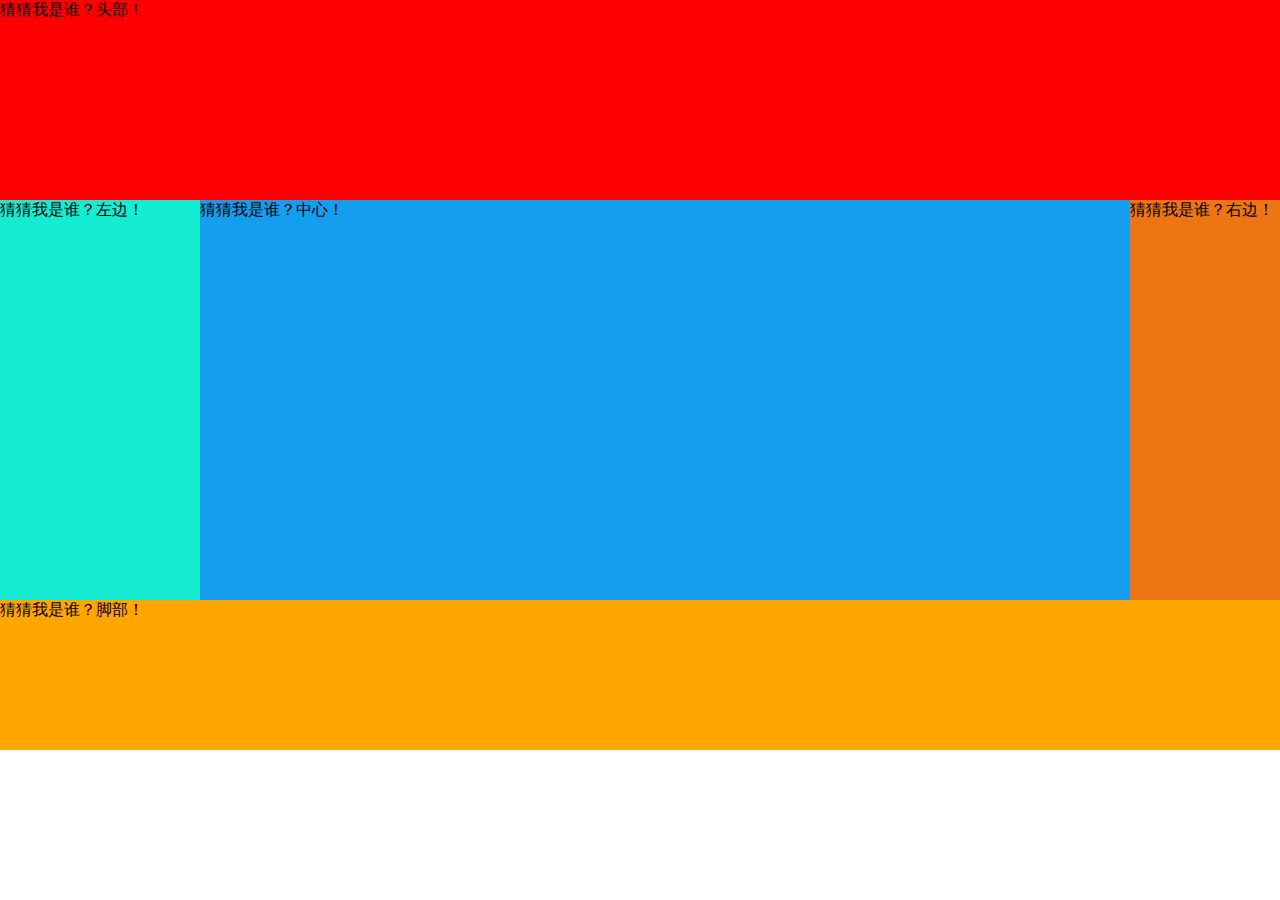
<file: index.html>
<!DOCTYPE html PUBLIC"-//W3C//DTD XHTML 1.0 Trontsitional//EN" "http://www.w3c.org/TR/xhtml//DTD//xhtml1-tronsitional.dtd">
<html>

<head>
    <meta http-equiv="Content-Type" content="text/html;charset=UTF-8">
    <title>Div+css圣杯布局</title>
    <link rel="stylesheet" type="text/css" href="index.css">
</head>

<body>
    <div class="header">
        猜猜我是谁？头部！
    </div>
    <div class="article">
        <!--优先渲染-->
        <div class="middle">
            猜猜我是谁？中心！
        </div>
        <div class="left">
            猜猜我是谁？左边！
        </div>
        <div class="right">
            猜猜我是谁？右边！
        </div>
    </div>
    <div class="footer">
        猜猜我是谁？脚部！
    </div>
</body>

</html>
</file>
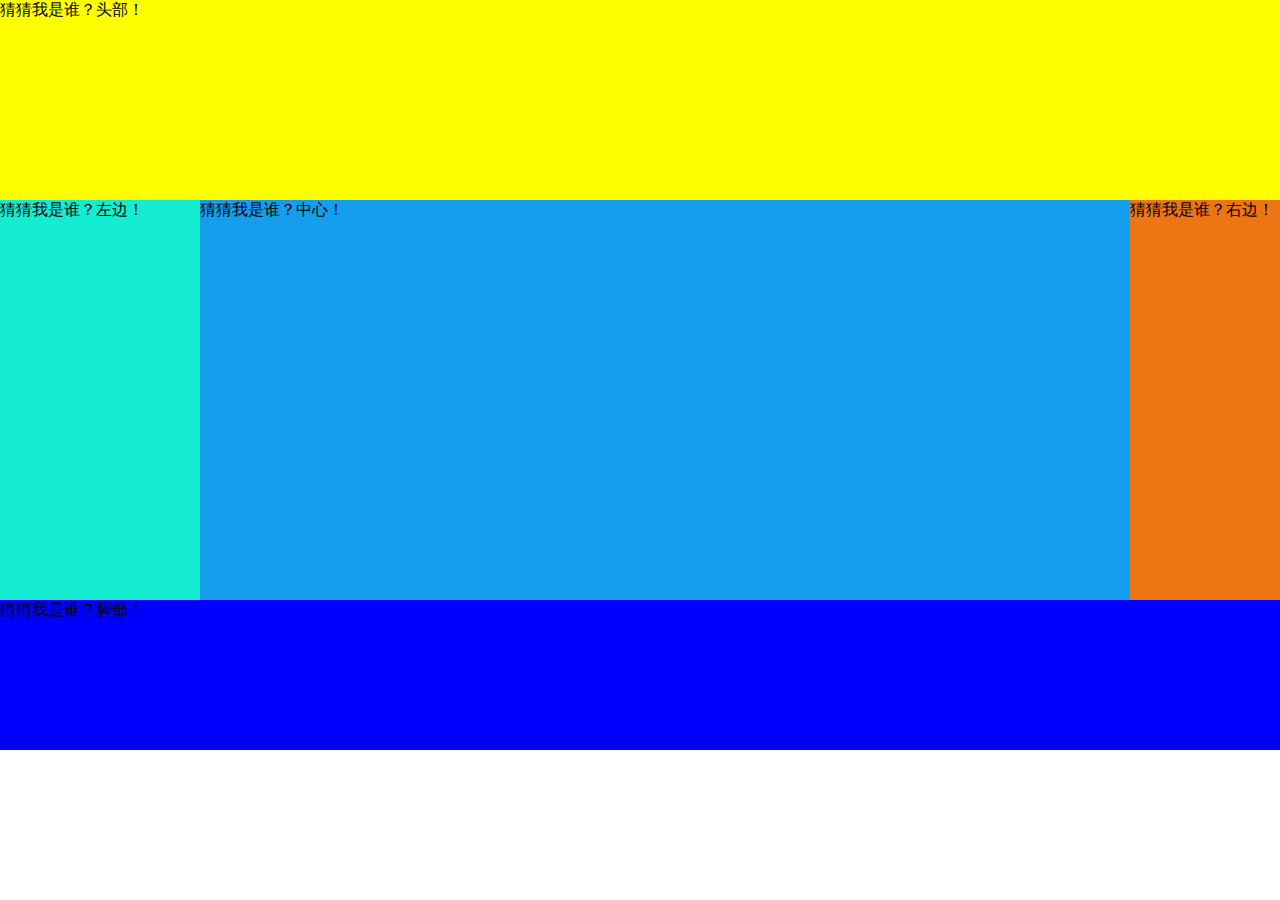
<file: index_2.html>
<!DOCTYPE html PUBLIC"-//W3C//DTD XHTML 1.0 Trontsitional//EN" "http://www.w3c.org/TR/xhtml//DTD//xhtml1-tronsitional.dtd">
<html>

<head>
    <meta http-equiv="Content-Type" content="text/html;charset=UTF-8">
    <title>Div+css双飞翼布局</title>
    <link rel="stylesheet" type="text/css" href="index_2.css">
</head>

<body>
    <div class="header">
        猜猜我是谁？头部！
    </div>
    <div class="article">
        <!--优先渲染-->
        <div class="middle">
            <div class="inner">
                猜猜我是谁？中心！
            </div>
        </div>
        <div class="left">
            猜猜我是谁？左边！
        </div>
        <div class="right">
            猜猜我是谁？右边！
        </div>
    </div>
    <div class="footer">
        猜猜我是谁？脚部！
    </div>
</body>

</html>
</file>
<file: index.css>
*{
	margin: 0;
	padding: 0;
}
.header{
	height: 200px;
	background-color: red;
}
.article{
	height: 400px;
	background-color: blue;
	padding-left: 200px;
	padding-right: 150px;
	overflow: hidden;

}
.footer{
	height: 150px;
	background-color: orange;
}
.middle{
	background-color: #149eed;
	float: left;
	width: 100%;
	padding-bottom: 9999px;
	margin-bottom: -9999px;
}
.left{
	background-color: #14edd1;
	float: left;
	width: 200px;
	height: 16px;
	margin-left: -100%;
	position: relative;
	left: -200px;
	padding-bottom: 9999px;
	margin-bottom: -9999px;

}
.right{
	background-color: #ed7514;
	float: left;
	width: 150px;
	height: 16px;
	margin-left: -150px;
	position: relative;
	right: -150px;
	padding-bottom: 9999px;
	margin-bottom: -9999px;
}
</file>
<file: index_2.css>
* {
    margin: 0;
    padding: 0;
}

.header {
    height: 200px;
    background-color: yellow;
}

.article {
    height: 400px;
    background-color: orange;
    overflow: hidden;
}

.footer {
    height: 150px;
    background-color: blue;
}

.middle {
    background-color: #149eed;
    float: left;
    width: 100%;
    	padding-bottom: 9999px;
	margin-bottom: -9999px;
}

.inner {
    margin-right: 150px;
    margin-left: 200px;
}

.left {
    background-color: #14edd1;
    float: left;
    width: 200px;
    height: 16px;
    margin-left: -100%;
    padding-bottom: 9999px;
	margin-bottom: -9999px;
}

.right {
    background-color: #ed7514;
    float: left;
    width: 150px;
    height: 16px;
    margin-left: -150px;
    padding-bottom: 9999px;
	margin-bottom: -9999px;
}
</file>
